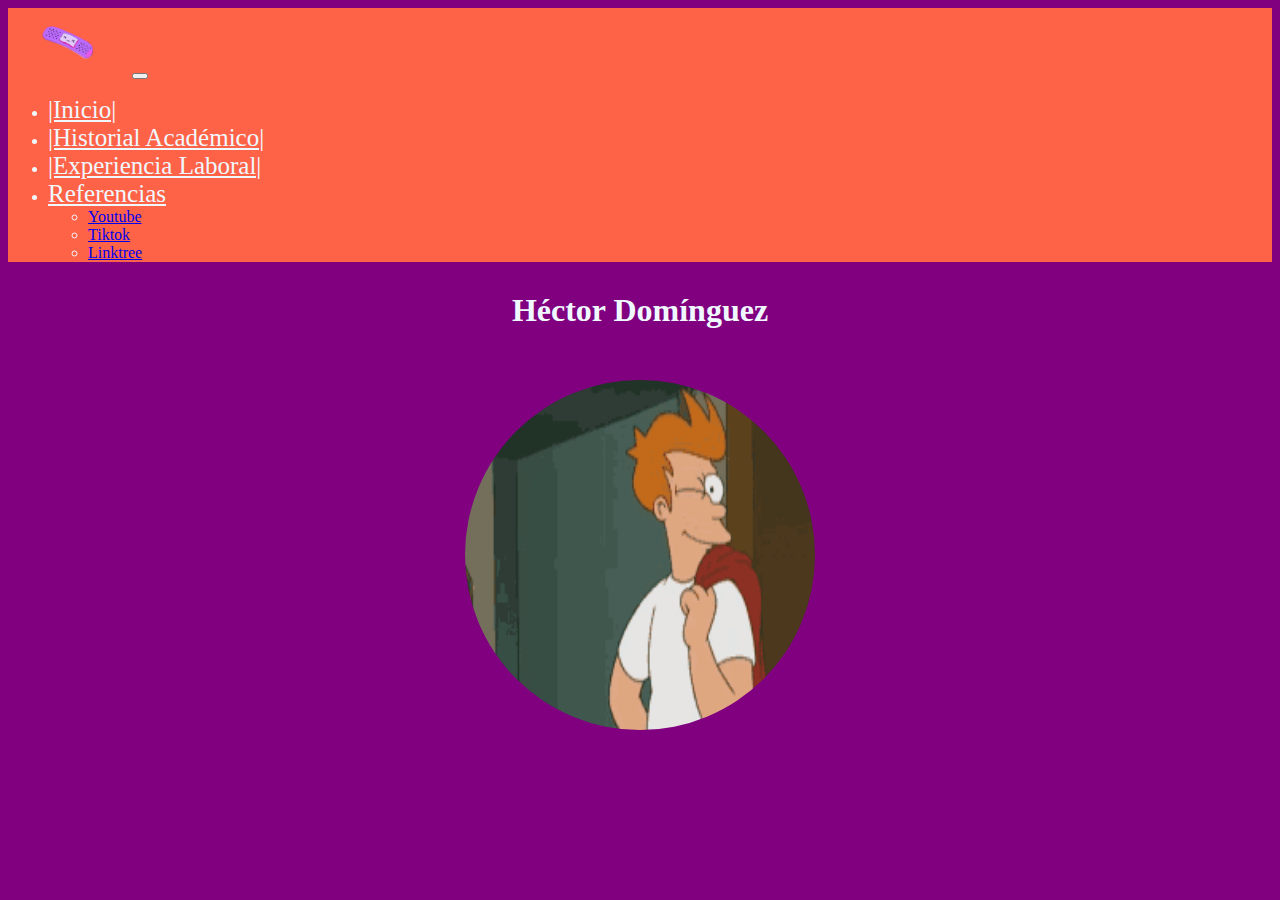
<file: index.html>
<!DOCTYPE html>
<html lang="es">
<head>
    <meta charset="UTF-8">
    <meta name="viewport" content="width=device-width, initial-scale=1.0">
    <title>Portafolio</title>
    <link href="https://cdn.jsdelivr.net/npm/bootstrap@5.3.7/dist/css/bootstrap.min.css" rel="stylesheet" integrity="sha384-LN+7fdVzj6u52u30Kp6M/trliBMCMKTyK833zpbD+pXdCLuTusPj697FH4R/5mcr" crossorigin="anonymous">
    <link rel="stylesheet" href="estilos.css">
    <link rel="manifest" href="manifest.json">
    <script>
        if ('serviceWorker' in navigator) {
            window.addEventListener('load',()=>{
                navigator.serviceWorker.register('service-worker.js')
                    .then(reg => console.log('Service Worker registrado', reg))
                    .catch(err => console.log('Error al registrar el Service Worker', err));
            });
        }
    </script>
</head>

<body class="ini">
    <nav class="navbar navbar-expand-lg custom-navbar">
        <div class="container-fluid">
            <a class="navbar-brand" href="index.html"><img src="parche.png" width="120" alt="Menu"></a>
            <button class="navbar-toggler" type="button" data-bs-toggle="collapse" data-bs-target="#navbarNavDropdown" aria-controls="navbarNavDropdown" aria-expanded="false" aria-label="Toggle navigation">
            <span class="navbar-toggler-icon"></span>
            </button>
            <div class="collapse navbar-collapse" id="navbarNavDropdown">
            <ul class="navbar-nav">
                <li class="nav-item">
                <a class="nav-link active" aria-current="page" href="index.html">|Inicio|</a>
                </li>
                <li class="nav-item">
                <a class="nav-link" href="academico.html">|Historial Académico|</a>
                </li>
                <li class="nav-item">
                <a class="nav-link" href="laboro.html">|Experiencia Laboral|</a>
                </li>
                <li class="nav-item dropdown">
                <a class="nav-link dropdown-toggle" href="#" role="button" data-bs-toggle="dropdown" aria-expanded="false">
                    Referencias
                </a>
                <ul class="dropdown-menu">
                    <li><a class="dropdown-item" href="https://www.youtube.com/@yolotlband/videos">Youtube</a></li>
                    <li><a class="dropdown-item" href="https://www.tiktok.com/@coatsil">Tiktok</a></li>
                    <li><a class="dropdown-item" href="https://linktr.ee/coatsil">Linktree</a></li>
                </ul>
                </li>
            </ul>
            </div>
        </div>
    </nav>
    <center>
        <h1 class="titulo1">Héctor Domínguez</h1>
        <img src="fry.gif" class="fry" alt="Yo" height="350" width="350">
    </center>
    

    <script src="https://cdn.jsdelivr.net/npm/bootstrap@5.3.7/dist/js/bootstrap.bundle.min.js" integrity="sha384-ndDqU0Gzau9qJ1lfW4pNLlhNTkCfHzAVBReH9diLvGRem5+R9g2FzA8ZGN954O5Q" crossorigin="anonymous"></script>
</body>
</html>
</file>
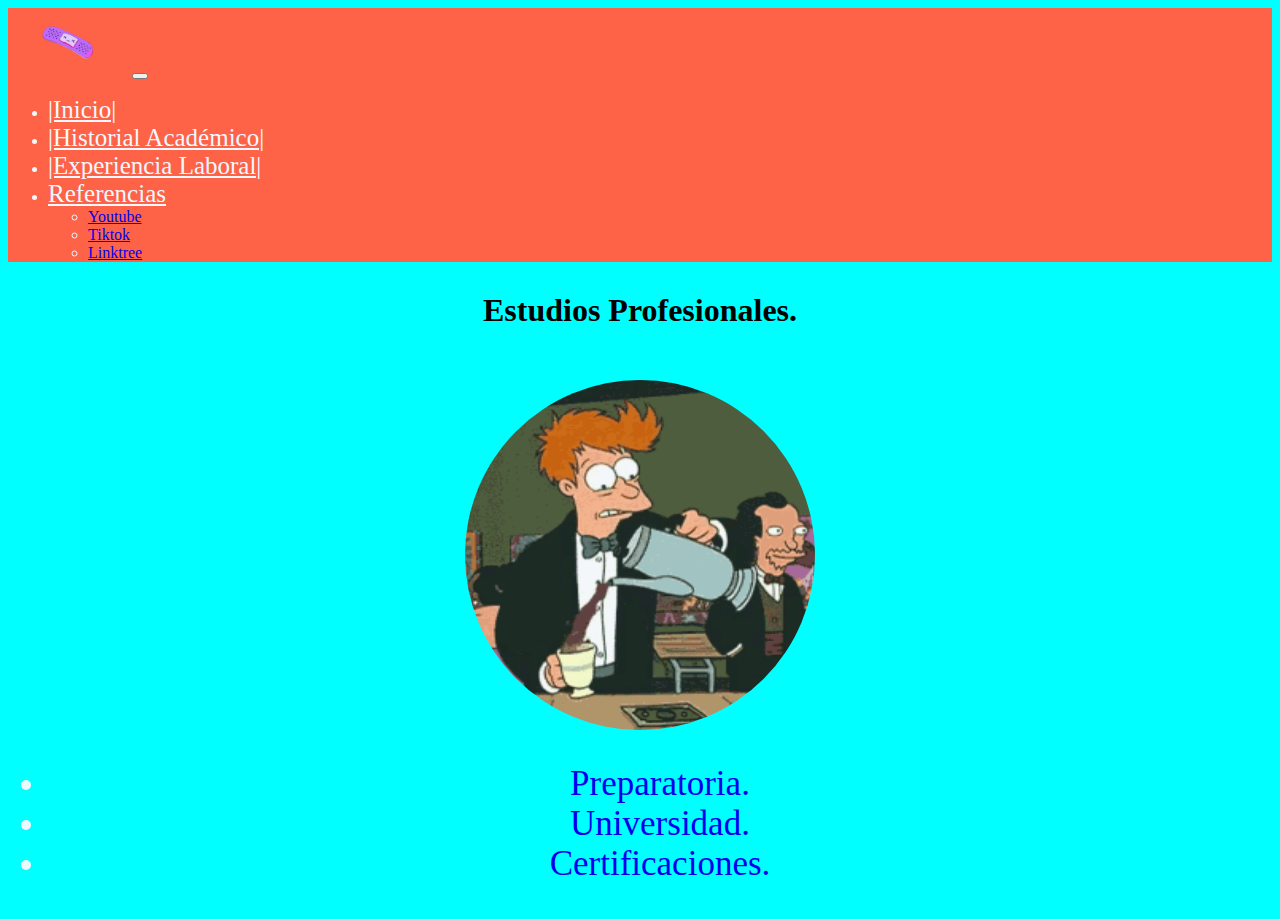
<file: academico.html>
<!DOCTYPE html>
<html lang="es">
<head>
    <meta charset="UTF-8">
    <meta name="viewport" content="width=device-width, initial-scale=1.0">
    <title>Portafolio</title>
    <link href="https://cdn.jsdelivr.net/npm/bootstrap@5.3.7/dist/css/bootstrap.min.css" rel="stylesheet" integrity="sha384-LN+7fdVzj6u52u30Kp6M/trliBMCMKTyK833zpbD+pXdCLuTusPj697FH4R/5mcr" crossorigin="anonymous">
    <link rel="stylesheet" href="estilos.css">
</head>

<body class="acade">
    <nav class="navbar navbar-expand-lg custom-navbar">
        <div class="container-fluid">
            <a class="navbar-brand" href="index.html"><img src="parche.png" width="120" alt="Menu"></a>
            <button class="navbar-toggler" type="button" data-bs-toggle="collapse" data-bs-target="#navbarNavDropdown" aria-controls="navbarNavDropdown" aria-expanded="false" aria-label="Toggle navigation">
            <span class="navbar-toggler-icon"></span>
            </button>
            <div class="collapse navbar-collapse" id="navbarNavDropdown">
            <ul class="navbar-nav">
                <li class="nav-item">
                <a class="nav-link active" aria-current="page" href="index.html">|Inicio|</a>
                </li>
                <li class="nav-item">
                <a class="nav-link" href="academico.html">|Historial Académico|</a>
                </li>
                <li class="nav-item">
                <a class="nav-link" href="laboro.html">|Experiencia Laboral|</a>
                </li>
                <li class="nav-item dropdown">
                <a class="nav-link dropdown-toggle" href="#" role="button" data-bs-toggle="dropdown" aria-expanded="false">
                    Referencias
                </a>
                <ul class="dropdown-menu">
                    <li><a class="dropdown-item" href="https://www.youtube.com/@yolotlband/videos">Youtube</a></li>
                    <li><a class="dropdown-item" href="https://www.tiktok.com/@coatsil">Tiktok</a></li>
                    <li><a class="dropdown-item" href="https://linktr.ee/coatsil">Linktree</a></li>
                </ul>
                </li>
            </ul>
            </div>
        </div>
    </nav>
    <center>
        <h1 class="titulo2">Estudios Profesionales.</h1>
        <img src="coffee-time-fry.gif" class="fry" alt="Yo" height="350" width="350">
        <ul class="lista">
            <li><a class="lista-elem" href="#">Preparatoria.</a></li>
            <li><a class="lista-elem" href="#">Universidad.</a></li>
            <li><a class="lista-elem" href="#">Certificaciones.</a></li>
        </ul>
    </center>
    

    <script src="https://cdn.jsdelivr.net/npm/bootstrap@5.3.7/dist/js/bootstrap.bundle.min.js" integrity="sha384-ndDqU0Gzau9qJ1lfW4pNLlhNTkCfHzAVBReH9diLvGRem5+R9g2FzA8ZGN954O5Q" crossorigin="anonymous"></script>
</body>
</html>
</file>
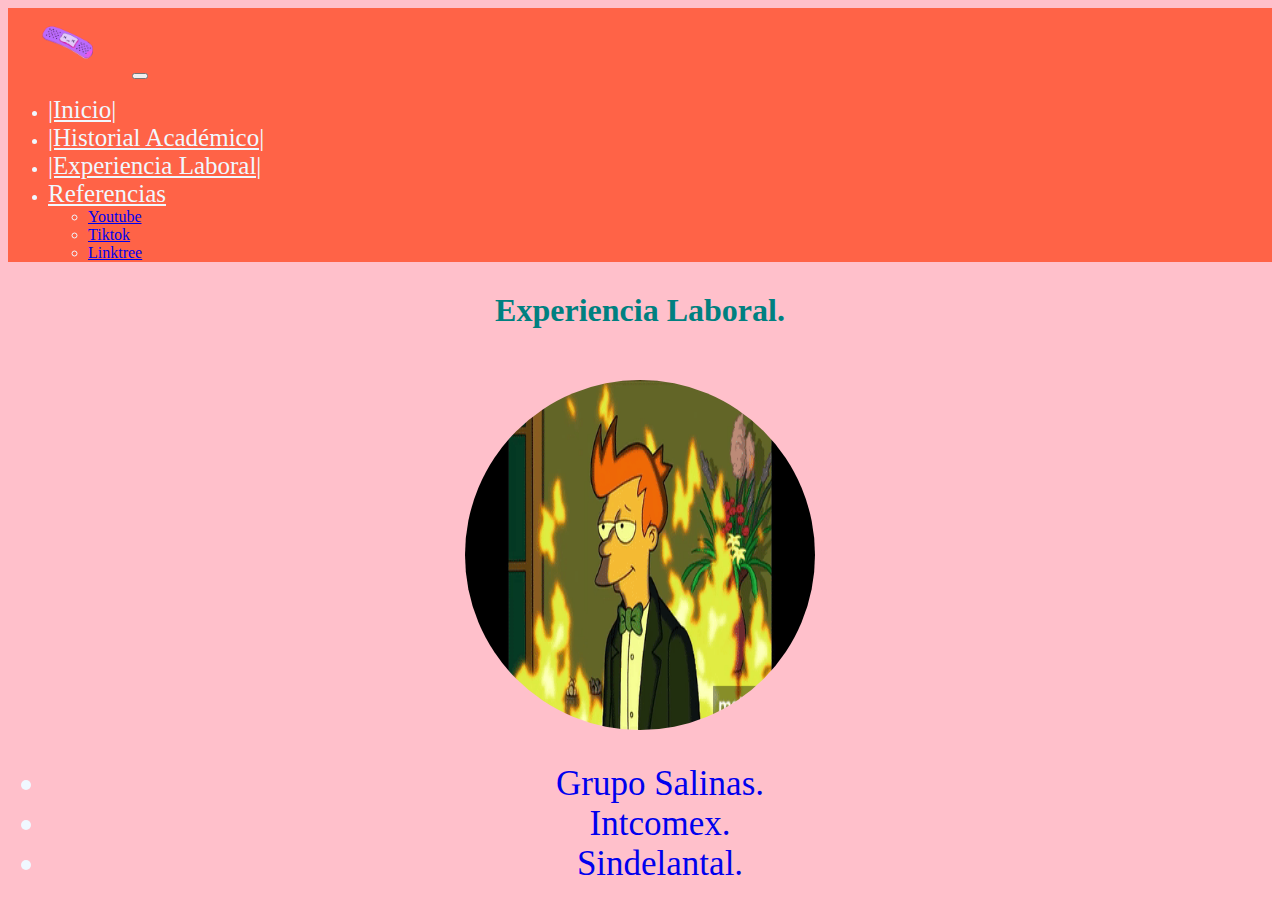
<file: laboro.html>
<!DOCTYPE html>
<html lang="es">
<head>
    <meta charset="UTF-8">
    <meta name="viewport" content="width=device-width, initial-scale=1.0">
    <title>Portafolio</title>
    <link href="https://cdn.jsdelivr.net/npm/bootstrap@5.3.7/dist/css/bootstrap.min.css" rel="stylesheet" integrity="sha384-LN+7fdVzj6u52u30Kp6M/trliBMCMKTyK833zpbD+pXdCLuTusPj697FH4R/5mcr" crossorigin="anonymous">
    <link rel="stylesheet" href="estilos.css">
</head>

<body class="labo">
    <nav class="navbar navbar-expand-lg custom-navbar">
        <div class="container-fluid">
            <a class="navbar-brand" href="index.html"><img src="parche.png" width="120" alt="Menu"></a>
            <button class="navbar-toggler" type="button" data-bs-toggle="collapse" data-bs-target="#navbarNavDropdown" aria-controls="navbarNavDropdown" aria-expanded="false" aria-label="Toggle navigation">
            <span class="navbar-toggler-icon"></span>
            </button>
            <div class="collapse navbar-collapse" id="navbarNavDropdown">
            <ul class="navbar-nav">
                <li class="nav-item">
                <a class="nav-link active" aria-current="page" href="index.html">|Inicio|</a>
                </li>
                <li class="nav-item">
                <a class="nav-link" href="academico.html">|Historial Académico|</a>
                </li>
                <li class="nav-item">
                <a class="nav-link" href="laboro.html">|Experiencia Laboral|</a>
                </li>
                <li class="nav-item dropdown">
                <a class="nav-link dropdown-toggle" href="#" role="button" data-bs-toggle="dropdown" aria-expanded="false">
                    Referencias
                </a>
                <ul class="dropdown-menu">
                    <li><a class="dropdown-item" href="https://www.youtube.com/@yolotlband/videos">Youtube</a></li>
                    <li><a class="dropdown-item" href="https://www.tiktok.com/@coatsil">Tiktok</a></li>
                    <li><a class="dropdown-item" href="https://linktr.ee/coatsil">Linktree</a></li>
                </ul>
                </li>
            </ul>
            </div>
        </div>
    </nav>
    <center>
        <h1 class="titulo3">Experiencia Laboral.</h1>
        <img src="fuego.gif" class="fry" alt="Yo" height="350" width="350">
        <ul class="lista">
            <li><a class="lista-elem" href="#">Grupo Salinas.</a></li>
            <li><a class="lista-elem" href="#">Intcomex.</a></li>
            <li><a class="lista-elem" href="#">Sindelantal.</a></li>
        </ul>
    </center>
    

    <script src="https://cdn.jsdelivr.net/npm/bootstrap@5.3.7/dist/js/bootstrap.bundle.min.js" integrity="sha384-ndDqU0Gzau9qJ1lfW4pNLlhNTkCfHzAVBReH9diLvGRem5+R9g2FzA8ZGN954O5Q" crossorigin="anonymous"></script>
</body>
</html>
</file>
<file: estilos.css>
.custom-navbar{
    background-color: tomato;
}

.nav-link{
    color: aliceblue !important;
    font-size: 25px;
}

.acade{
    background-color: aqua;
    color: aliceblue;
}

.ini{
    background-color: purple !important;
    color: aliceblue;
}

.titulo1{
    margin-top: 30px;
}

.titulo2{
    margin-top: 30px;
    color: black;
}

.titulo3{
    margin-top: 30px;
    color: teal;
}

.fry{
    margin-top: 30px;
    border-radius: 60%;
}

.lista{
    margin-top: 30px;
    font-size: 35px;
}

.lista-elem{
    text-decoration: none;
    list-style: none;
}

.labo{
    background-color:pink;
    color: aliceblue;
}

.nav-link:hover{
    color: blueviolet !important;
}
</file>
